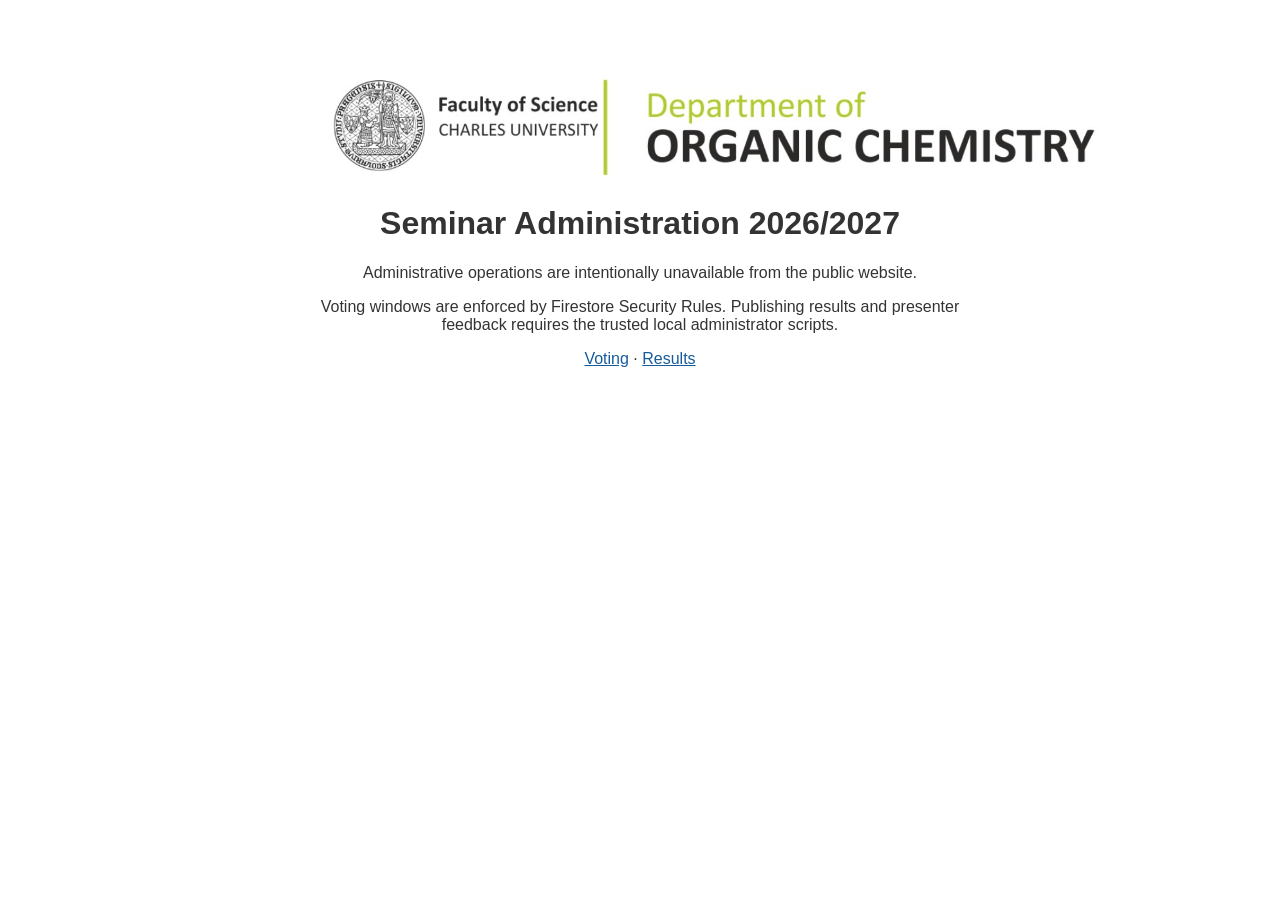
<file: admin.html>
<!DOCTYPE html><html lang="en"><head><meta charset="utf-8"><meta name="viewport" content="width=device-width,initial-scale=1"><title>PhD Seminar Administration</title><style>body{font-family:Arial;max-width:650px;margin:50px auto;padding:20px;text-align:center;color:#333}img{height:110px}a{color:#165b9c}</style></head><body><img src="logo.jpg" alt="Department logo"><h1>Seminar Administration 2026/2027</h1><p>Administrative operations are intentionally unavailable from the public website.</p><p>Voting windows are enforced by Firestore Security Rules. Publishing results and presenter feedback requires the trusted local administrator scripts.</p><p><a href="index.html">Voting</a> · <a href="results.html">Results</a></p></body></html>
</file>
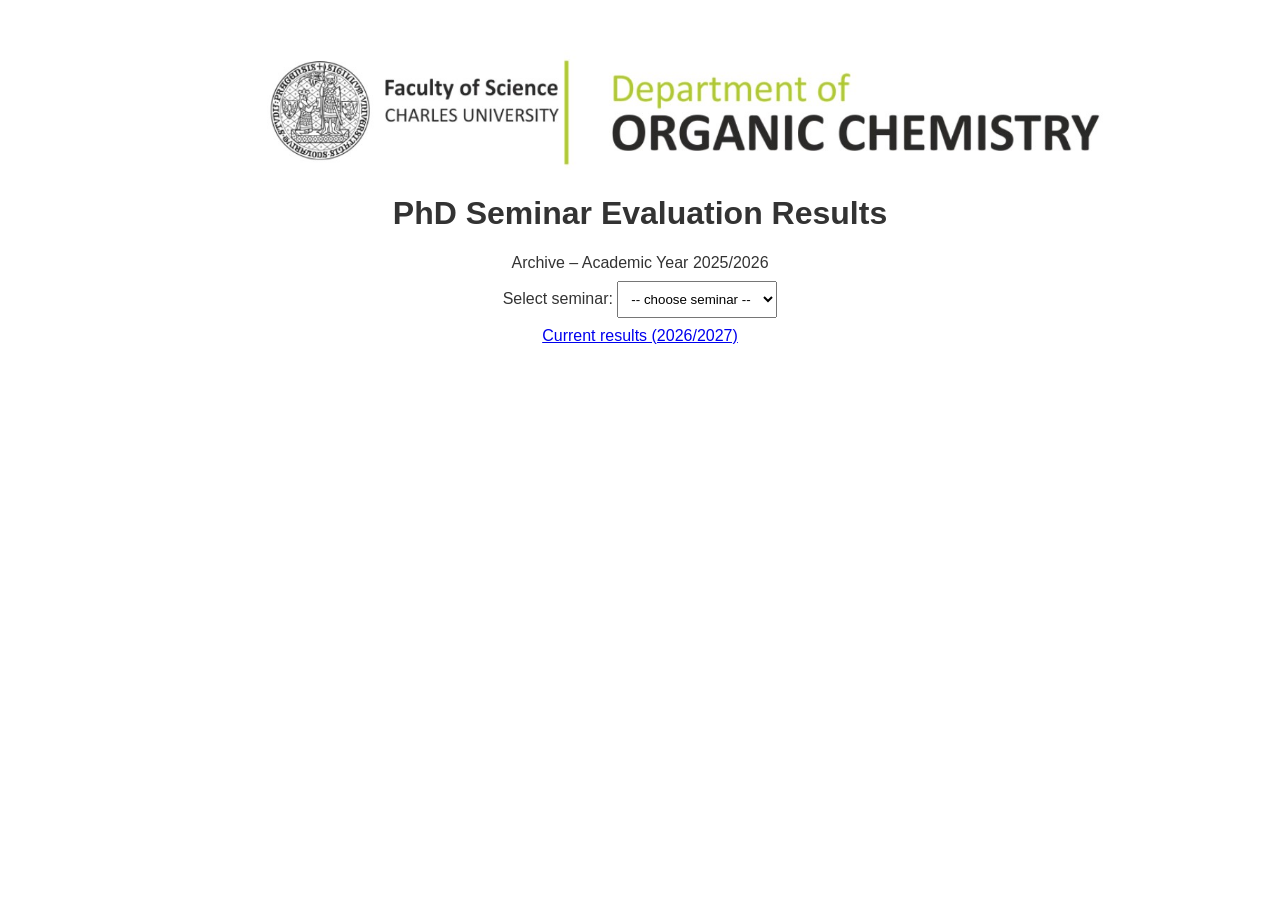
<file: archive-2025-2026.html>
<!doctype html><html lang="en"><head><meta charset="utf-8"><meta name="viewport" content="width=device-width,initial-scale=1"><title>PhD Seminar Results Archive 2025/2026</title><style>body{font-family:Arial,sans-serif;max-width:780px;margin:30px auto;padding:20px;text-align:center;color:#333}header img{height:120px}.seminar{border:1px solid #ccc;border-radius:8px;padding:18px;margin-top:20px}p{margin:9px}.winner{color:green;font-weight:bold}.votes{color:darkorange;font-weight:bold}select{padding:9px;max-width:100%}</style></head><body><header><img src="logo.jpg" alt="Department logo"><h1>PhD Seminar Evaluation Results</h1><p>Archive – Academic Year 2025/2026</p></header><label for="seminar">Select seminar: </label><select id="seminar"><option value="">-- choose seminar --</option></select><main id="results" aria-live="polite"></main><nav><p><a href="results.html">Current results (2026/2027)</a></p></nav><script>
const select=document.getElementById('seminar'),main=document.getElementById('results');let archive=null;
function line(parent,text,cls){const p=document.createElement('p');p.textContent=text;if(cls)p.className=cls;parent.appendChild(p)}
function render(){main.replaceChildren();if(!archive||!select.value)return;const d=archive.seminars[select.value];if(!d)return;const box=document.createElement('div');box.className='seminar';const h=document.createElement('h2');h.textContent=select.value;box.appendChild(h);line(box,`${d.numberOfVotes} participants submitted their votes`,'votes');if(!d.numberOfVotes){line(box,'No votes recorded.');main.appendChild(box);return}const ranked=[...d.presentations].sort((a,b)=>b.averageScore-a.averageScore);ranked.forEach((p,i)=>line(box,`${i+1}. ${p.name}: ${p.averageScore.toFixed(2)} points`));const top=ranked[0].averageScore;const winners=ranked.filter(p=>Math.abs(p.averageScore-top)<1e-9).map(p=>p.name);line(box,`${winners.length===1?'Winner':'Winners'}: ${winners.join(', ')} with ${top.toFixed(2)} points`,'winner');main.appendChild(box)}
select.addEventListener('change',render);fetch('legacy-results-2025-2026.json',{cache:'no-store'}).then(r=>{if(!r.ok)throw Error('Archive not generated');return r.json()}).then(data=>{archive=data;for(const id of Object.keys(data.seminars)){const o=document.createElement('option');o.value=id;o.textContent=id;select.appendChild(o)}}).catch(()=>line(main,'The historical archive has not been published yet.'));
</script></body></html>
</file>
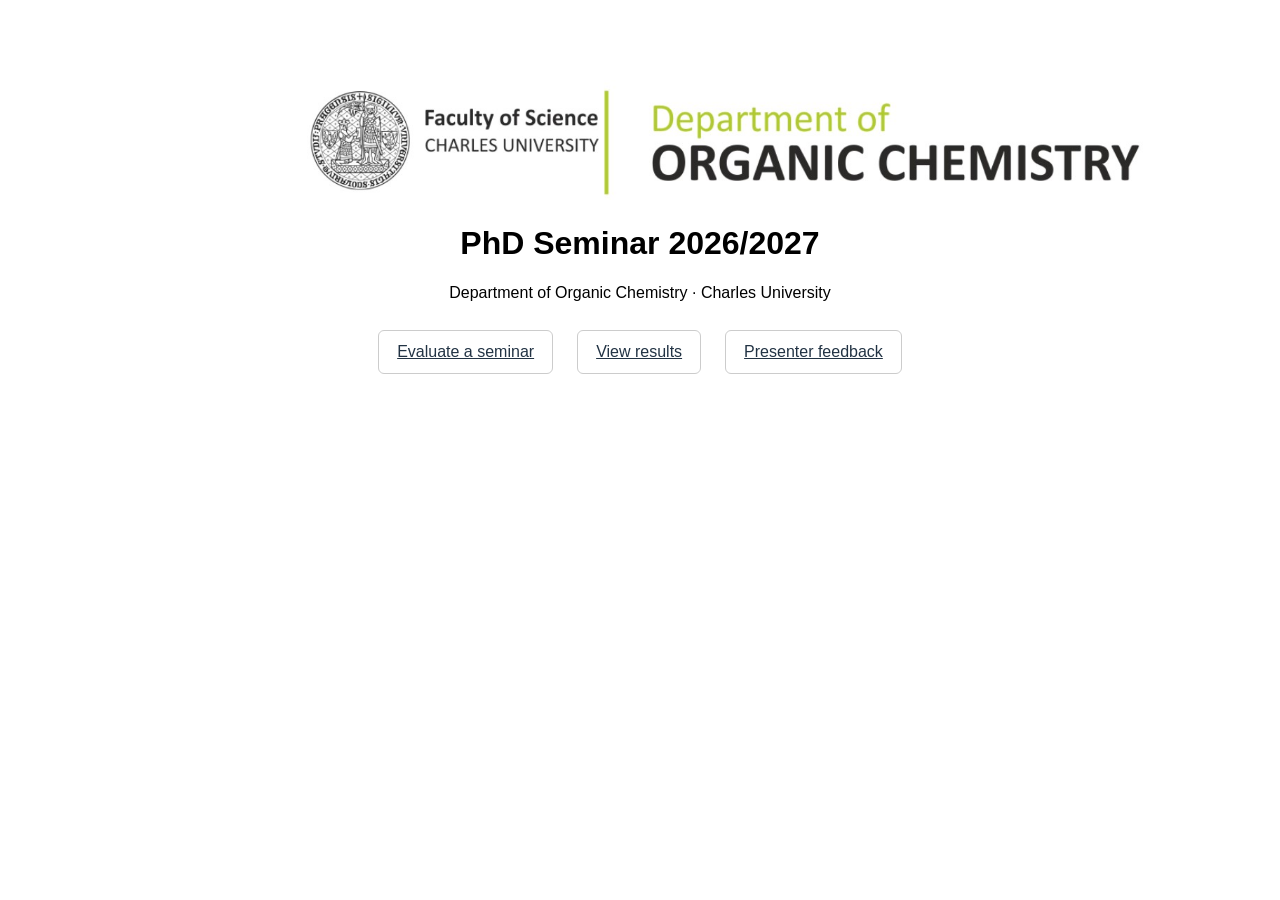
<file: landing.html>
<!DOCTYPE html><html lang="en"><head><meta charset="utf-8"><meta name="viewport" content="width=device-width,initial-scale=1"><title>PhD Seminar 2026/2027</title><style>body{font-family:Arial;max-width:700px;margin:60px auto;padding:20px;text-align:center}img{height:120px}a{display:inline-block;margin:12px;padding:12px 18px;border:1px solid #ccc;border-radius:6px;color:#234}</style></head><body><img src="logo.jpg" alt="Department logo"><h1>PhD Seminar 2026/2027</h1><p>Department of Organic Chemistry · Charles University</p><a href="index.html">Evaluate a seminar</a><a href="results.html">View results</a><a href="feedback.html">Presenter feedback</a></body></html>
</file>
